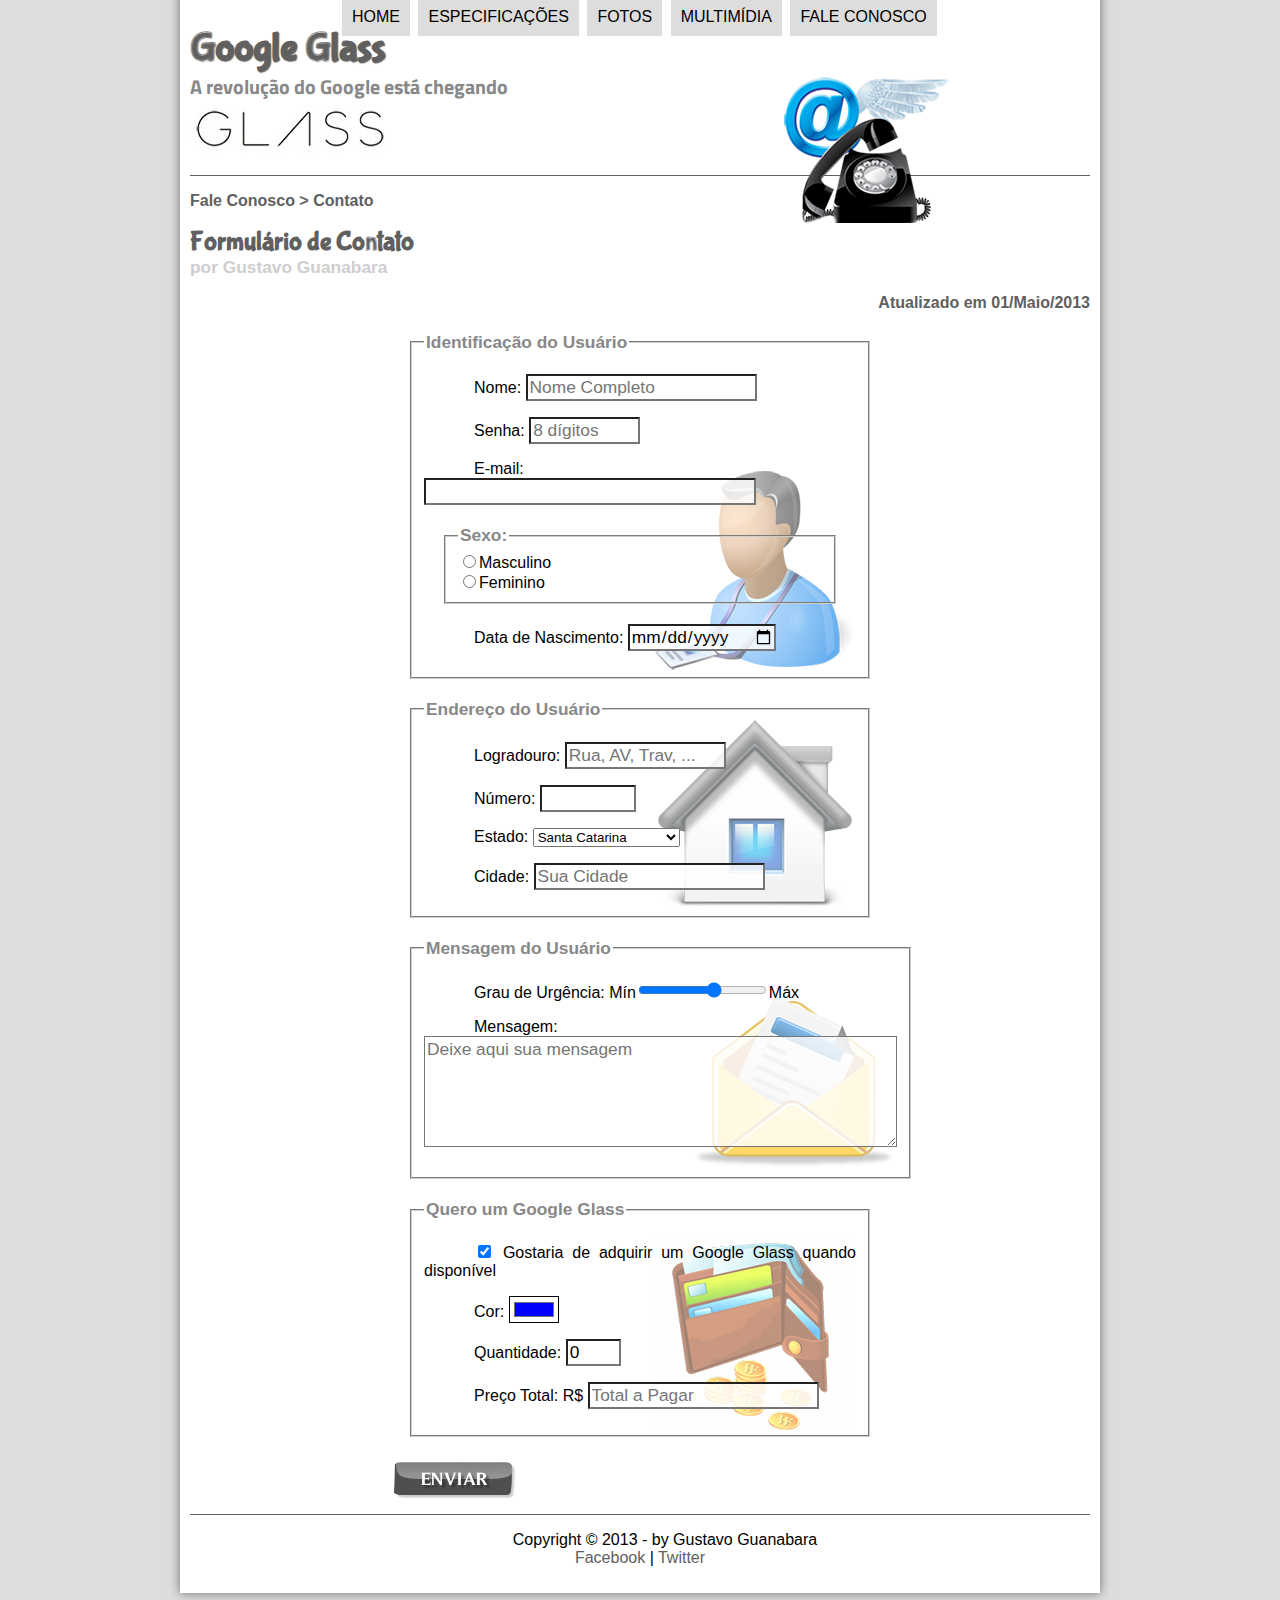
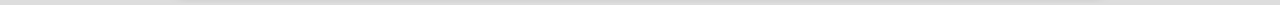
<file: fale-conosco.html>
<!DOCTYPE html>
<html lang="pt-br">
    <head>
        <meta charset="utf-8"/>
        <title>Tudo sobre Google Glass</title>
        <link rel="stylesheet" type="text/css" href="_css/estilo.css"/>
        <link rel="stylesheet" type="text/css" href="_css/form.css">
        <script language="javascript" src="_javascript/funcoes.js"></script>
        <script>
            function calc_total() {
                var qtd = parseInt(document.getElementById('cQtd').value);
                tot = qtd * 1500;
                document.getElementById('cTot').value = tot;
            }
        </script>
    </head>

    <script src="_javascript/funcoes.js"></script>
    
    <body>
        <div id="interface">
            <header id="cabecalho">
                <hgroup>
                    <h1>Google Glass</h1>
                    <h2>A revolução do Google está chegando</h2>
                </hgroup>

                <img id="icone" src="_imagens/contato.png"/>

                <nav id="menu">
                    <h1>Menu Principal</h1>
                    <ul>
                        <li onmouseover="mudaFoto('_imagens/home.png')" onmouseout="mudaFoto('_imagens/contato.png')"><a href="index.html">Home</a></li>
                        <li onmouseover="mudaFoto('_imagens/especificacoes.png')" onmouseout="mudaFoto('_imagens/contato.png')"><a href="specs.html">Especificações</a></li>
                        <li onmouseover="mudaFoto('_imagens/fotos.png')" onmouseout="mudaFoto('_imagens/contato.png')"><a href="fotos.html">Fotos</a></li>
                        <li onmouseover="mudaFoto('_imagens/multimidia.png')" onmouseout="mudaFoto('_imagens/contato.png')"><a href="multimidia.html">Multimídia</a></li>
                        <li onmouseover="mudaFoto('_imagens/contato.png')" onmouseout="mudaFoto('_imagens/contato.png')"><a href="fale-conosco.html">Fale conosco</a></li>
                    </ul>   
                </nav>
            </header>

            <section id="corpo-full">
                <article id="noticia-principal">
                    <header id="cabecalho-artigo">
                        <hgroup>
                            <h3>Fale Conosco > Contato</h3>
                            <h1>Formulário de Contato</h1>
                            <h2>por Gustavo Guanabara</h2>
                            <h3 class="direita">Atualizado em 01/Maio/2013</h3>
                        </hgroup>
                    </header>

                    <form method="post" id="fContato" action="mailto:contato@cursoemvideo.com" oninput="calc_total();">
                        <fieldset id="usuario"><legend>Identificação do Usuário</legend>
                                <p><label for="cNome">Nome: </label>
                                    <input type="text" name="tNome" id="cNome" size="20" maxlength="30" placeholder="Nome Completo"/></p>
                                <p><label for="cSenha">Senha: </label>
                                    <input type="password" name="tSenha" id="cSenha" size="8" maxlength="8" placeholder="8 dígitos"/></p>
                                <p><label for="cEmail">E-mail: </label>
                                    <input type="email" name="tEmail" id="cEmail" size="30" maxlength="40"/></p>
                                <fieldset><legend>Sexo:</legend>
                                    <input type="radio" name="tSexo" id="cMasc"/><label for="cMasc">Masculino</label><br/>
                                    <input type="radio" name="tSexo" id="cFem"/><label for="cFem"/>Feminino</label>
                                </fieldset>
                                <p><label for="cNasc">Data de Nascimento: </label>
                                    <input type="date" name="tNasc" id="cNasc"/></p>
                        </fieldset>
                        <fieldset id="endereco"><legend>Endereço do Usuário</legend>
                                <p><label for="cRua">Logradouro: </label>
                                    <input type="text" name="tRua" id="cRua" size="13" maxlength="80" placeholder="Rua, AV, Trav, ..."/></p>
                                <p><label for="cNum">Número: </label>
                                    <input type="number" name="tNum" id="cNum" min="0" max="99999"/></p>
                                <p><label for="cEst">Estado: </label>
                                    <select name="tEst" id="cEst">
                                        <optgroup label="Região Sudeste">
                                            <option value="RJ">Rio de Janeiro</option>
                                            <option value="SP">São Paulo</option>
                                            <option value="MG">Minas Gerais</option>
                                        </optgroup>
                                        
                                        <optgroup label="Região Sul">
                                            <option value="PR">Paraná</option>
                                            <option value="SC" selected>Santa Catarina</option>
                                            <option value="RS">Rio Grande do Sul</option>
                                        </optgroup>
                                    </select></p>
                                <p><label for="cCid">Cidade: </label>
                                    <input type="text" name="tCid" id="cCid" size="20" maxlength="40" placeholder="Sua Cidade" list="cidade"/></p>
                                        <datalist id="cidade">
                                            <option value="Rio de Janeiro"></option>
                                            <option value="Nova Iguaçu"></option>
                                            <option value="Niterói"></option>
                                            <option value="Belford Roxo"></option>
                                        </datalist>
                        </fieldset>
                        <fieldset id="mensagem"><legend>Mensagem do Usuário</legend>
                                <p><label for="cUrg">Grau de Urgência: </label>
                                    Mín<input type="range" name="tUrg" id="cUrg" min="0" max="10" step="2"/>Máx</p>
                                <p><label for="cMsg">Mensagem: </label>
                                    <textarea name="tMsg" id="cMsg" cols="45" rows="5" placeholder="Deixe aqui sua mensagem"></textarea></p>
                        </fieldset>
                        <fieldset id="pedido"><legend>Quero um Google Glass</legend>
                                <p><input type="checkbox" name="tPed" id="cPed" checked/>
                                    <label for="cPed">Gostaria de adquirir um Google Glass quando disponível </label></p>
                                <p><label for="cCor">Cor: </label>
                                    <input type="color" name="tCor" id="cCor" value="#0000ff"/></p>
                                <p><label for="cQtd">Quantidade: </label>
                                    <input type="number" name="tQtd" id="cQtd" min="0" max="5" value="0"/></p>
                                <p><label for="cTot">Preço Total: R$ </label>
                                    <input type="tex" name="tTot" id="cTot" placeholder="Total a Pagar" readonly/></p>
                        </fieldset>

                        <input type="image" name="tEviar" src="_imagens/botao-enviar.png"/>

                </form>
            
            <footer id="rodape">
                <p>Copyright &copy; 2013 - by Gustavo Guanabara <br>
                <a href="http://facebook.com/cursosemvideo" target="blank">Facebook</a> | <a href="http://twitter.com/cursosemvideo" target="blank">Twitter</a></p>
            </footer>
        </div>
    </body>
</html>
</file>
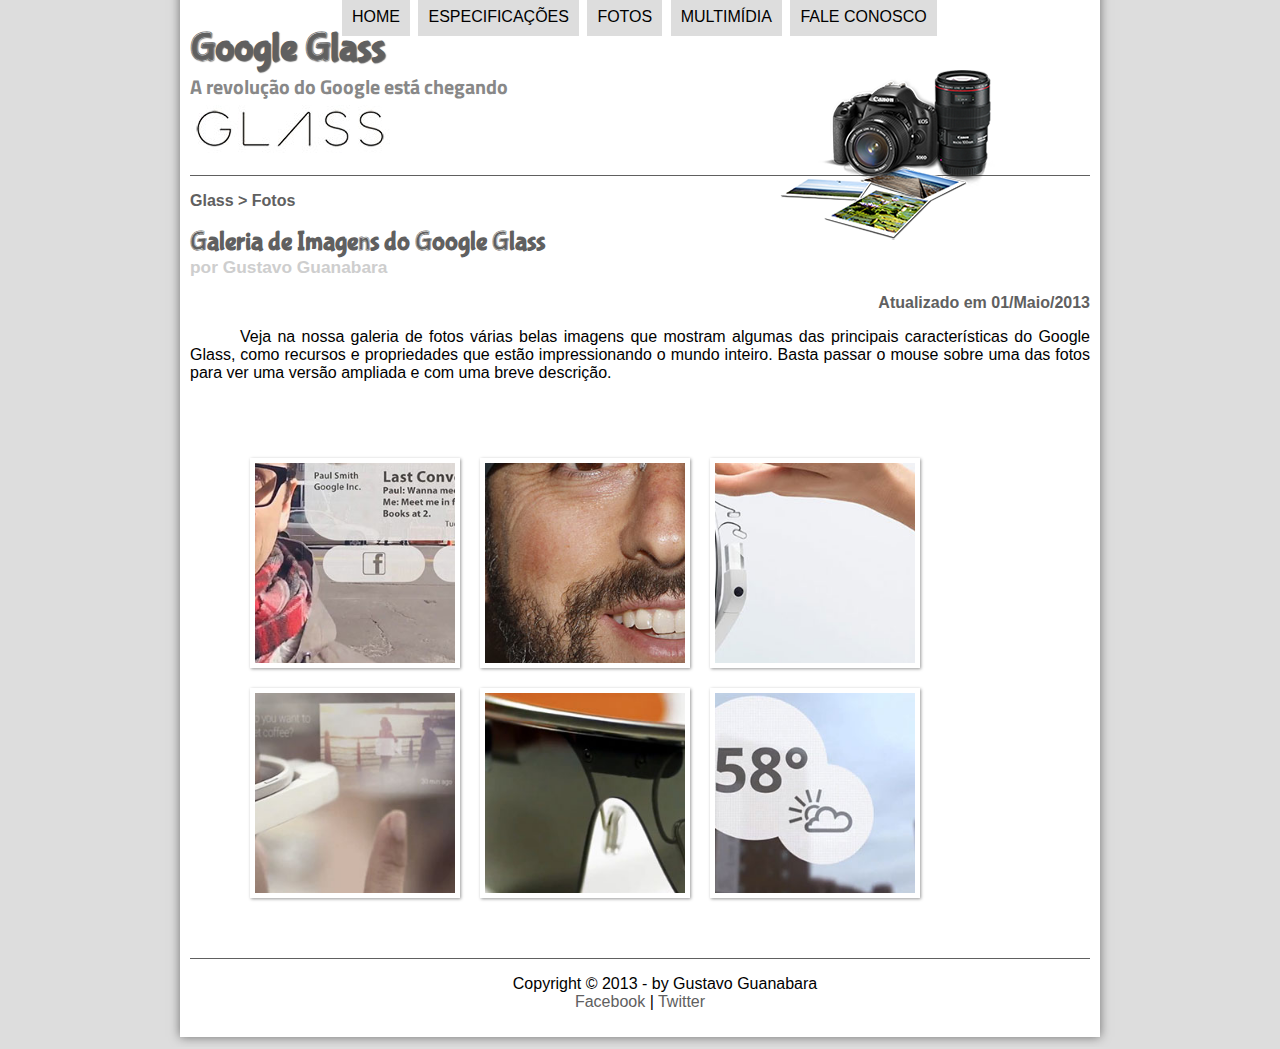
<file: fotos.html>
<!DOCTYPE html>
<html lang="pt-br">
	<head>
		<meta charset="utf-8"/>
		<title>Tudo sobre Google Glass</title>
		<link rel="stylesheet" type="text/css" href="_css/estilo.css"/>
		<link rel="stylesheet" type="text/css" href="_css/fotos.css"/>
	</head>

	<script src="_javascript/funcoes.js"></script>
	
	<body>
		<div id="interface">
			<header id="cabecalho">
				<hgroup>
					<h1>Google Glass</h1>
					<h2>A revolução do Google está chegando</h2>
				</hgroup>

				<img id="icone" src="_imagens/fotos.png"/>

				<nav id="menu">
					<h1>Menu Principal</h1>
					<ul>
						<li onmouseover="mudaFoto('_imagens/home.png')" onmouseout="mudaFoto('_imagens/fotos.png')"><a href="index.html">Home</a></li>
						<li onmouseover="mudaFoto('_imagens/especificacoes.png')" onmouseout="mudaFoto('_imagens/fotos.png')"><a href="specs.html">Especificações</a></li>
						<li onmouseover="mudaFoto('_imagens/fotos.png')" onmouseout="mudaFoto('_imagens/fotos.png')"><a href="fotos.html">Fotos</a></li>
						<li onmouseover="mudaFoto('_imagens/multimidia.png')" onmouseout="mudaFoto('_imagens/fotos.png')"><a href="multimidia.html">Multimídia</a></li>
						<li onmouseover="mudaFoto('_imagens/contato.png')" onmouseout="mudaFoto('_imagens/fotos.png')"><a href="fale-conosco.html">Fale conosco</a></li>
					</ul>	
				</nav>
			</header>

			<section id="corpo-full">
				<article id="noticia-principal">
					<header id="cabecalho-artigo">
						<hgroup>
							<h3>Glass > Fotos</h3>
							<h1>Galeria de Imagens do Google Glass</h1>
							<h2>por Gustavo Guanabara</h2>
							<h3 class="direita">Atualizado em 01/Maio/2013</h3>
						</hgroup>
					</header>

					<p>Veja na nossa galeria de fotos várias belas imagens que mostram algumas das principais características do Google Glass, como recursos e propriedades que estão impressionando o mundo inteiro. Basta passar o mouse sobre uma das fotos para ver uma versão ampliada e com uma breve descrição.</p>

					<ul id="album-fotos">
						<li id="foto01"><span>spanAgenda e lembretes</span></li>
						<li id="foto02"><span>Sergey Brin usando o Glass</span></li>
						<li id="foto03"><span>Leve e compacto</span></li>
						<li id="foto04"><span>Sensação de uma tela de 50"</span></li>
						<li id="foto05"><span>Vários tipos de lente</span></li>
						<li id="foto06"><span>Informações importantes</span></li>
					</ul>
				</article>
			</section>

			<footer id="rodape">
				<p>Copyright &copy; 2013 - by Gustavo Guanabara <br>
				<a href="http://facebook.com/cursosemvideo" target="blank">Facebook</a> | <a href="http://twitter.com/cursosemvideo" target="blank">Twitter</a></p>
			</footer>
		</div>
	</body>
</html>
</file>
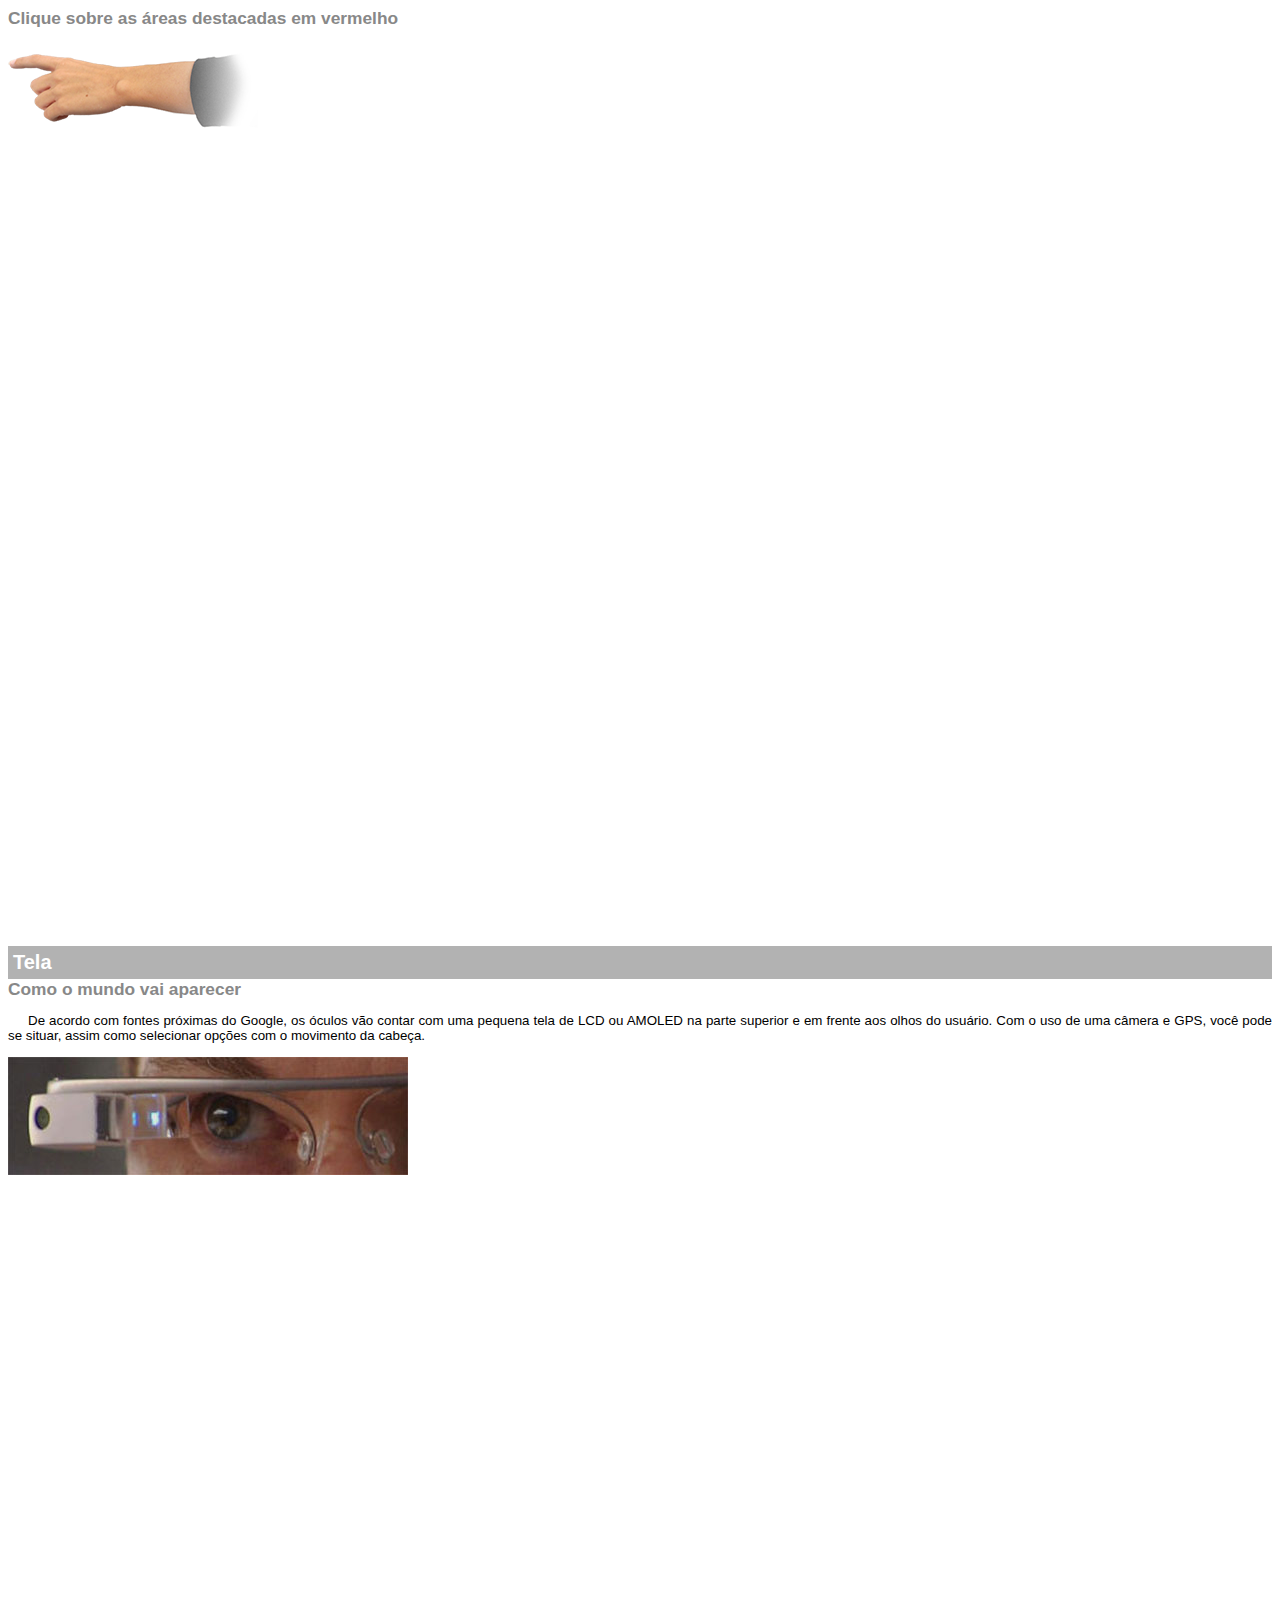
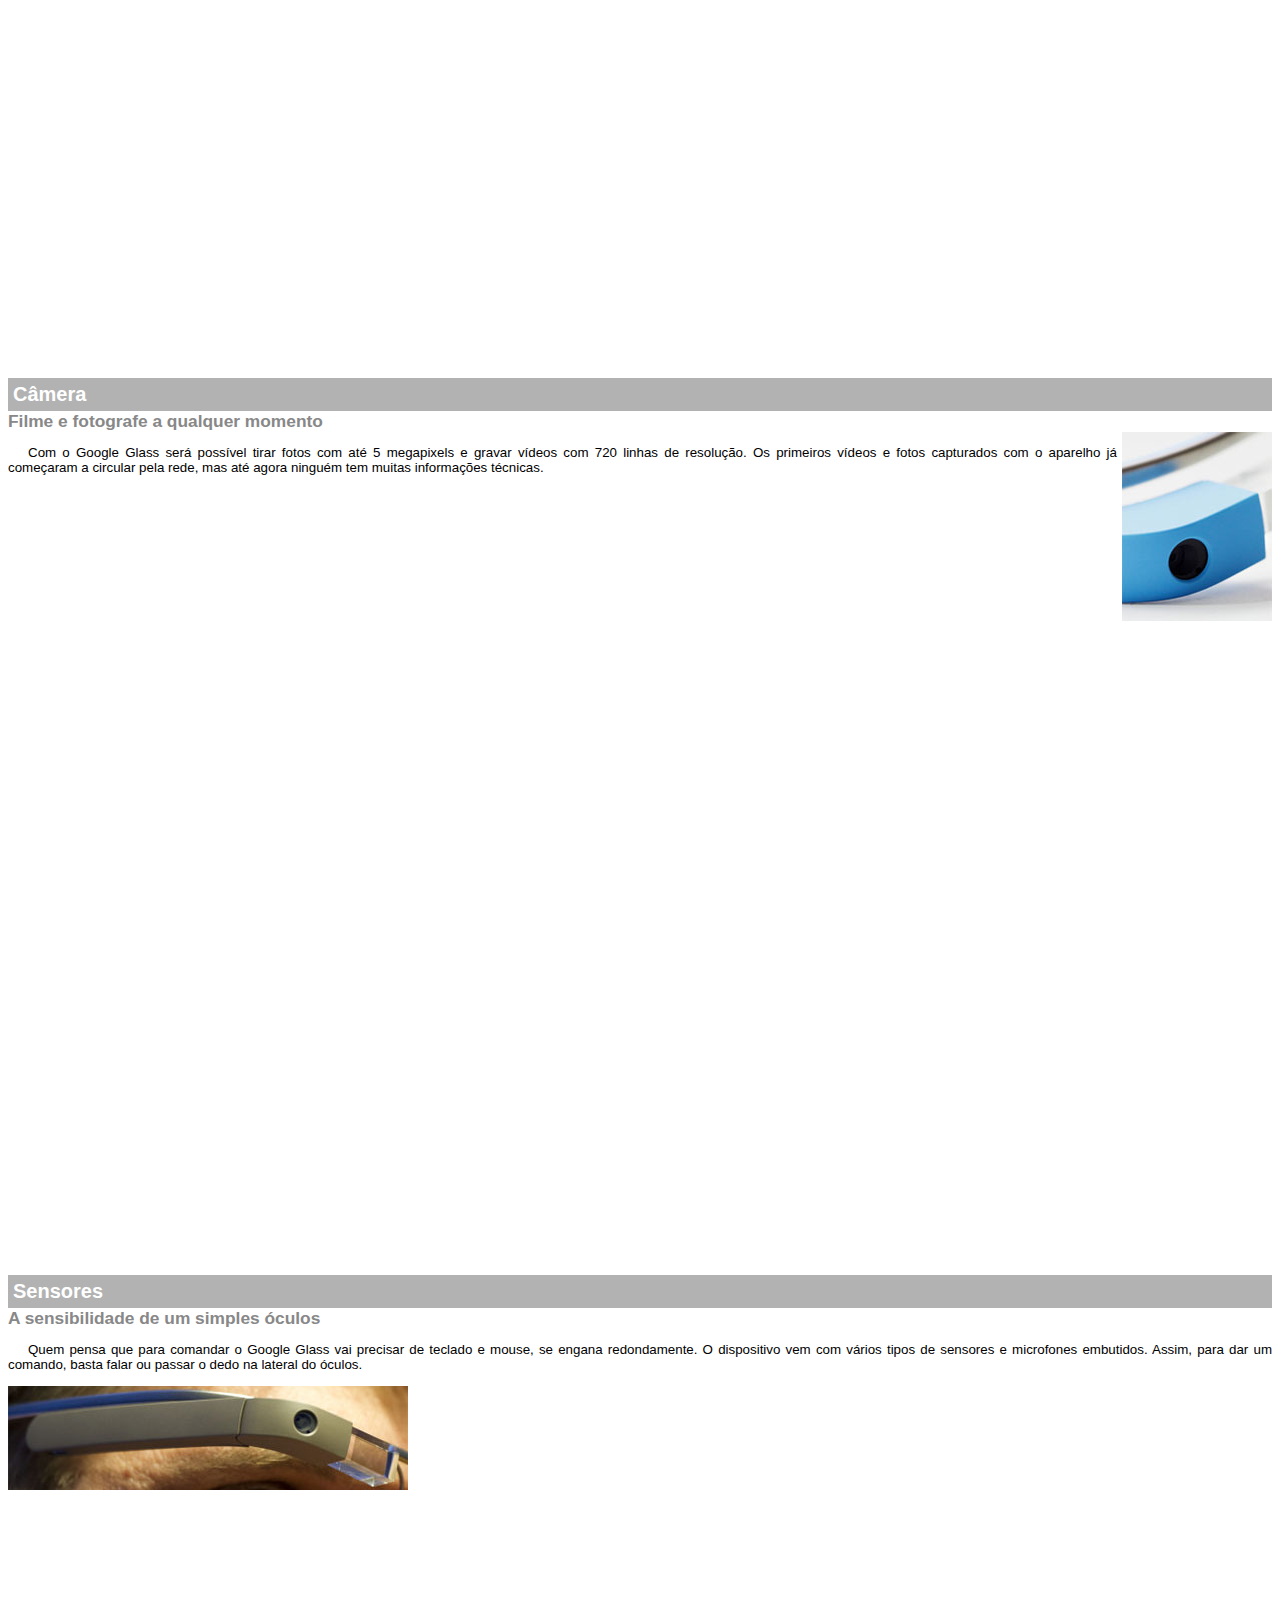
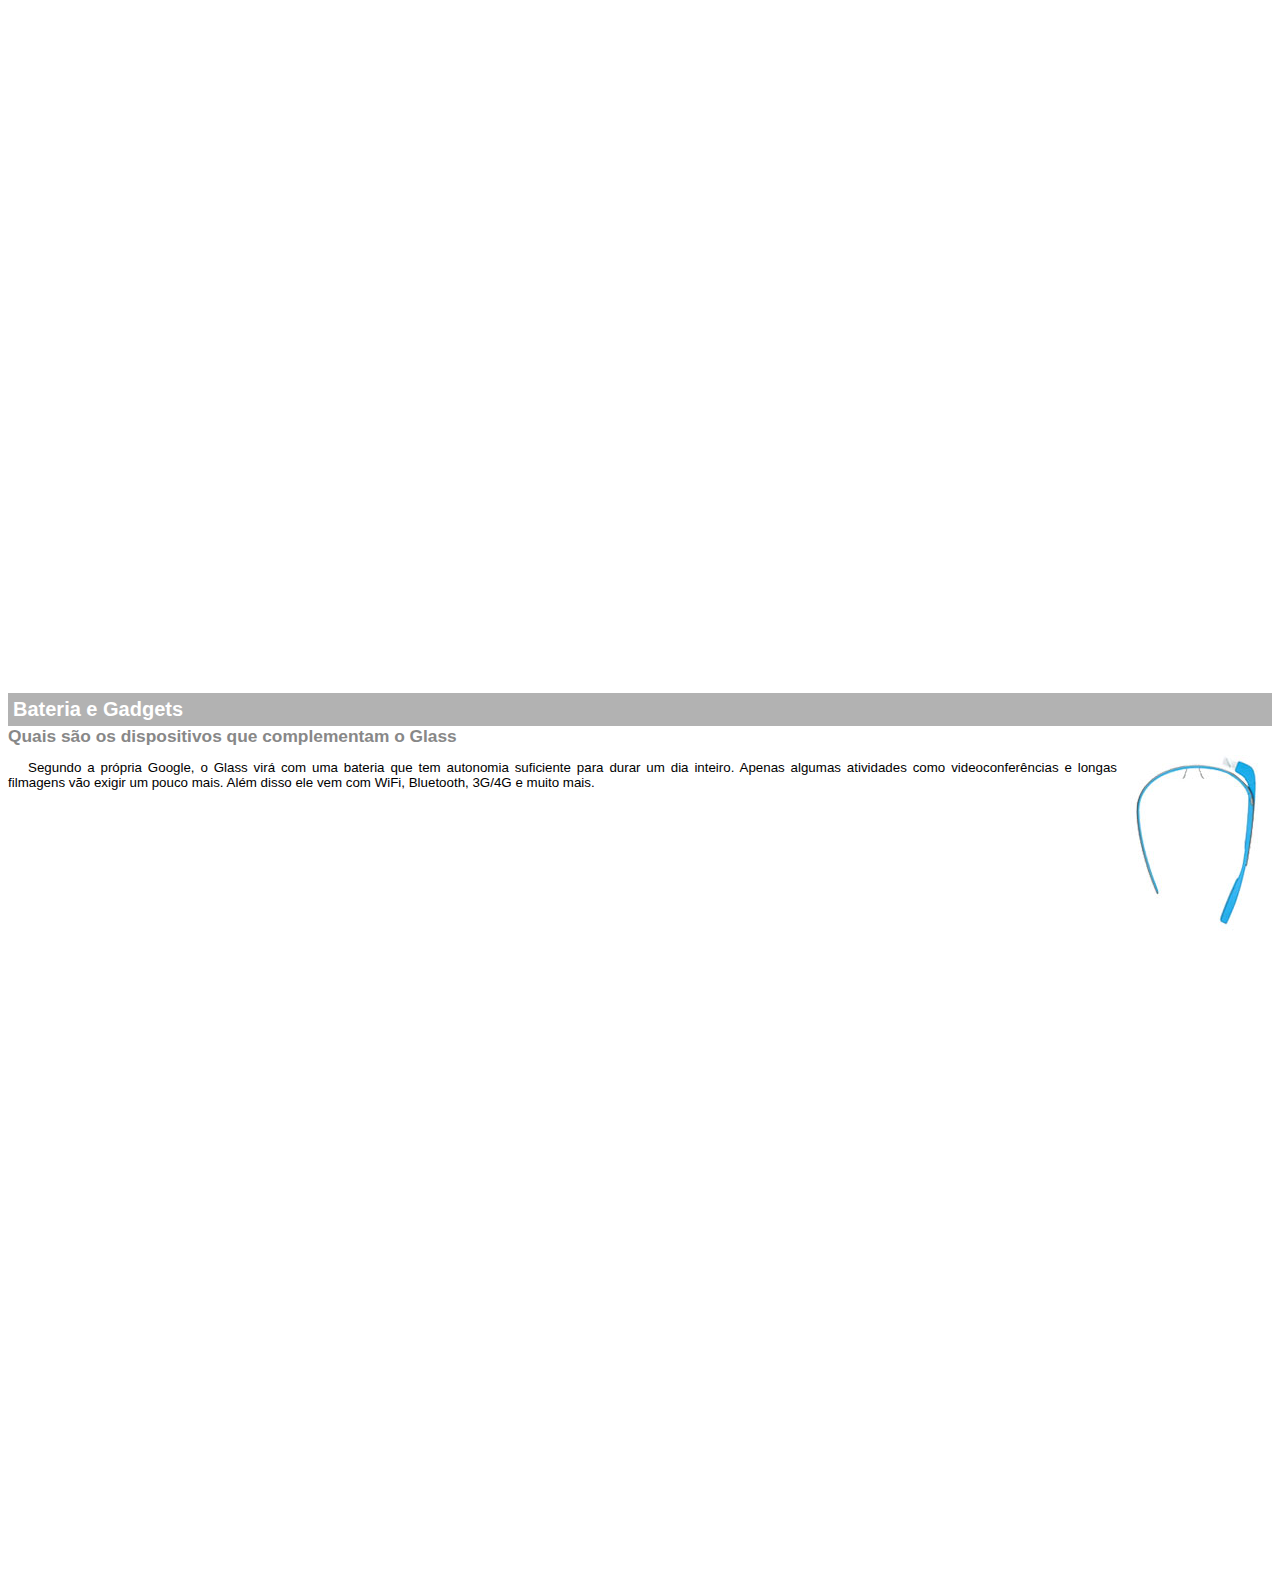
<file: google-glass.html>
<!DOCTYPE html>
<html lang="pt-br">
	<head>
		<meta charset="utf-8"/>
		<title>Ifromações sobre Google Glass</title>
		<style type="text/css">
			body {
				font-size: 10pt;
				font-family: Arial;
			}
			
			p {
				text-indent: 20px;
				text-align: justify;
			}
			
			article h1 {
				margin: 0px;
				padding: 5px;
				color: #ffffff;
				font-size: 15pt;
				background-color: rgba(0, 0, 0, .3);
			}
			
			article h2 {
				margin: 0px;
				color: #888888;
				font-size: 13pt;
			}

			article {
				margin-bottom: 800px;
			}

			img.img-dir {
				float: right;
				display: block;
				margin-left: 5px;
			}
		</style>
	</head>
	<body>
		<article id="topo">
			<header>
				<h2>Clique sobre as áreas destacadas em vermelho</h2>
			</header>
			
			<img src="_imagens/mao.png" alt="Mão apontando para esquerda"/>
		
		</article>

		<article id="tela">
			<header>
				<h1>Tela</h1>
				<h2>Como o mundo vai aparecer</h2>
			</header>
				<p>De acordo com fontes próximas do Google, os óculos vão contar com uma pequena tela de LCD ou AMOLED na parte superior e em frente aos olhos do usuário. Com o uso de uma câmera e GPS, você pode se situar, assim como selecionar opções com o movimento da cabeça.</p>
				
				<img src="_imagens/det-tela.jpg" alt="Tela do Google Glass"/>
		
		</article>

		<article id="camera">
			<header>
				<h1>Câmera</h1>
				<h2>Filme e fotografe a qualquer momento</h2>
			</header>
				
				<img src="_imagens/det-camera.jpg" class="img-dir" alt="Câmera do Google Glass"/>
				
				<p>Com o Google Glass será possível tirar fotos com até 5 megapixels e gravar vídeos com 720 linhas de resolução. Os primeiros vídeos e fotos capturados com o aparelho já começaram a circular pela rede, mas até agora ninguém tem muitas informações técnicas.</p>
		</article>

		<article id="sensores">
			<header>
				<h1>Sensores</h1>
				<h2>A sensibilidade de um simples óculos</h2>
			</header>
				<p>Quem pensa que para comandar o Google Glass vai precisar de teclado e mouse, se engana redondamente. O dispositivo vem com vários tipos de sensores e microfones embutidos. Assim, para dar um comando, basta falar ou passar o dedo na lateral do óculos.</p>
				
				<img src="_imagens/det-touch.jpg" alt="Sensores do Google Glass"/>
		
		</article>

		<article id="gadgets">
			<header>
				<h1>Bateria e Gadgets</h1>
				<h2>Quais são os dispositivos que complementam o Glass</h2>
			</header>
				
				<img src="_imagens/det-bateria.jpg" class="img-dir" alt="Bateria e Gadgets do Google Glass"/>
				
				<p>Segundo a própria Google, o Glass virá com uma bateria que tem autonomia suficiente para durar um dia inteiro. Apenas algumas atividades como videoconferências e longas filmagens vão exigir um pouco mais. Além disso ele vem com WiFi, Bluetooth, 3G/4G e muito mais.</p>
		</article>
	</body>
</html>
</file>
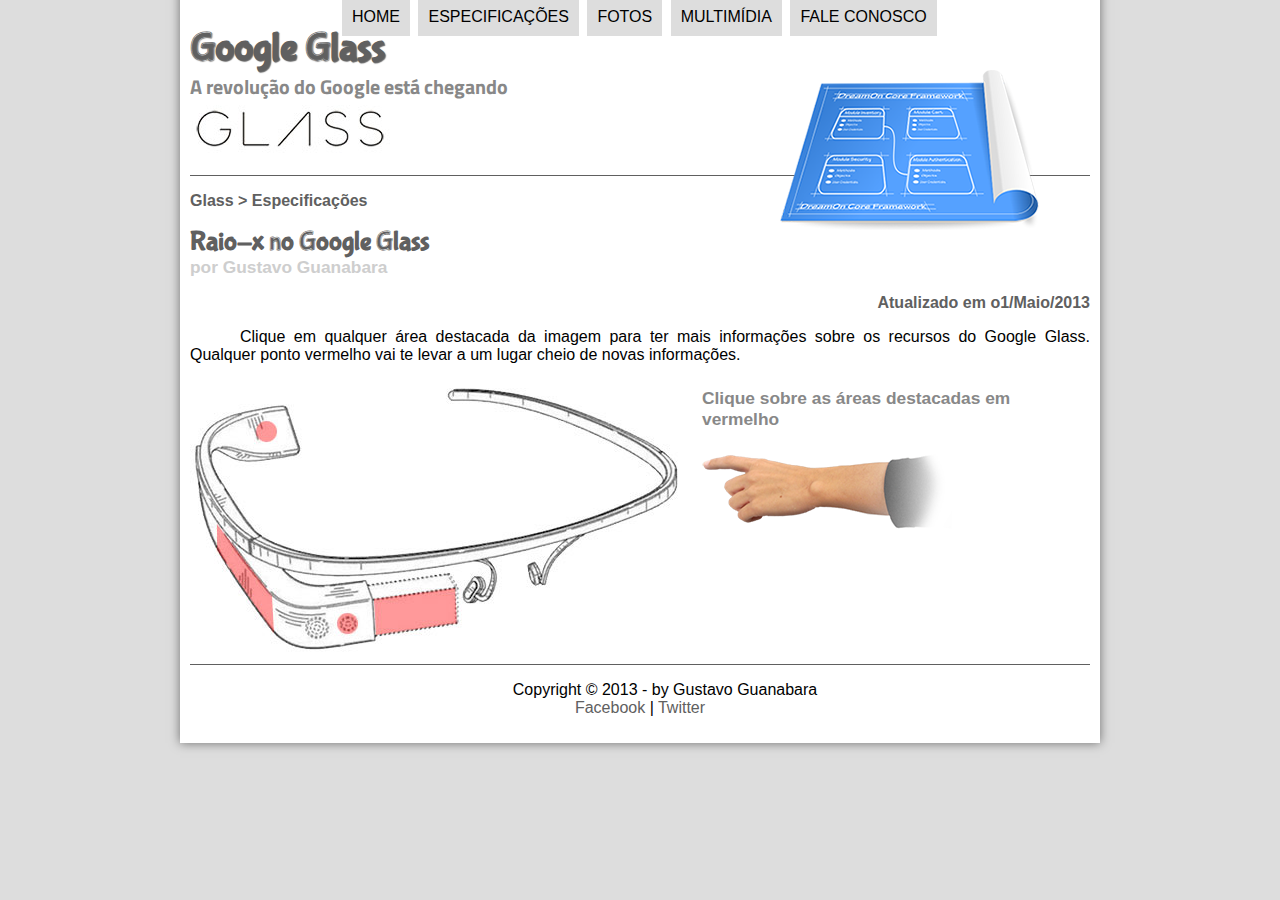
<file: specs.html>
<!DOCTYPE html>
<html lang="pt-br">
	<head>
		<meta charset="utf-8"/>
		<title>Tudo sobre Google Glass</title>
		<link rel="stylesheet" type="text/css" href="_css/estilo.css"/>
		<link rel="stylesheet" type="text/css" href="_css/specs.css"/>
	</head>

	<script src="_javascript/funcoes.js"></script>
	
	<body>
		<div id="interface">
			<header id="cabecalho">
				<hgroup>
					<h1>Google Glass</h1>
					<h2>A revolução do Google está chegando</h2>
				</hgroup>

				<img id="icone" src="_imagens/especificacoes.png"/>

				<nav id="menu">
					<h1>Menu Principal</h1>
					<ul>
						<li onmouseover="mudaFoto('_imagens/home.png')" onmouseout="mudaFoto('_imagens/especificacoes.png')"><a href="index.html">Home</a></li>
						<li onmouseover="mudaFoto('_imagens/especificacoes.png')" onmouseout="mudaFoto('_imagens/especificacoes.png')"><a href="specs.html">Especificações</a></li>
						<li onmouseover="mudaFoto('_imagens/fotos.png')" onmouseout="mudaFoto('_imagens/especificacoes.png')"><a href="fotos.html">Fotos</a></li>
						<li onmouseover="mudaFoto('_imagens/multimidia.png')" onmouseout="mudaFoto('_imagens/especificacoes.png')"><a href="multimidia.html">Multimídia</a></li>
						<li onmouseover="mudaFoto('_imagens/contato.png')" onmouseout="mudaFoto('_imagens/especificacoes.png')"><a href="fale-conosco.html">Fale conosco</a></li>
					</ul>	
				</nav>
			</header>
			
			<section id="corpo-full">
				<article id="noticia-principal">
					<header id="cabecalho-artigo">
						<hgroup>
							<h3>Glass > Especificações</h3>
							<h1>Raio-x no Google Glass</h1>
							<h2>por Gustavo Guanabara</h2>
							<h3 class="direita">Atualizado em o1/Maio/2013</h3>
						</hgroup>
					</header>

					<p>Clique em qualquer área destacada da imagem para ter mais informações sobre os recursos do Google Glass. Qualquer ponto vermelho vai te levar a um lugar cheio de novas informações.</p>

					<section id="conteudo">
						<img src="_imagens/glass-esquema-marcado.jpg" usemap="#meumapa"/>
						<map name="meumapa">
							<area shape="rect" coords="179,202,270,260" href="google-glass.html#tela" target="janela"/>
							<area shape="circle" coords="158,243,12" href="google-glass.html#camera" target="janela"/>
							<area shape="circle" coords="73,52,11" href="google-glass.html#gadgets" target="janela"/>
							<area shape="poly" coords="28,143,83,216,84,249,27,169" href="google-glass.html#sensores" target="janela"/>
						</map>
						<iframe src="google-glass.html" name="janela" id="frame-spec"></iframe>
					</section>
				</article>
			</section>

			<footer id="rodape">
				<p>Copyright &copy; 2013 - by Gustavo Guanabara <br>
				<a href="http://facebook.com/cursosemvideo" target="blank">Facebook</a> | <a href="http://twitter.com/cursosemvideo" target="blank">Twitter</a></p>
			</footer>
		</div>
	</body>
</html>
</file>
<file: _css/estilo.css>
@charset "UTF-8";
@import url('https://fonts.googleapis.com/css?family=Titillium+Web&display=swap');
@font-face {
	font-family: 'FonteLogo';
	src: url("../_fonts/bubblegum-sans-regular.otf");
}

body {
	color: rgba(0, 0, 0, 1);
	background-color: #dddddd;
	font-family: 'Arial', sans-serif;
}

div#interface {
	width: 900px;
	padding: 10px;
	background-color: #ffffff;
	margin: -20px auto 10px auto;
	box-shadow: 0px 0px 10px rgba(0, 0, 0, .5);
}

p {
	text-indent: 50px;
	text-align: justify;
}

a {
	color: #606060;
	text-decoration: none;
}

a:hover {
	text-decoration: underline;
}

header#cabecalho img#icone {
	top: 70px;
	left: 780px;
	position: absolute;
}

header#cabecalho {
	height: 150px;
	border-bottom: 1px #606060 solid; 
	background: url(../_imagens/glass-logo-peq.jpg) no-repeat 0px 80px;
}

header#cabecalho h1 {
	padding: 0px;
	color: #606060;
	font-size: 30pt;
	margin-bottom: 0px;
	font-family: 'FonteLogo', sans-serif;
	text-shadow: 1px 1px 1px rgba(0, 0, 0, .6);
}

header#cabecalho h2 {
	padding: 0px;
	color: #888888;
	margin-top: 0px;
	font-size: 15pt;
	font-family: 'Titillium Web', sans-serif;
}

/* Formatação de imagens com legendas */

figure.foto-legenda {
	position: relative;
	border: 8px solid white;
	box-shadow: 1px 1px 4px black;
}

figure.foto-legenda img {
	width: 100%;
	height: 100%;
}

figure.foto-legenda figcaption {
	top: 0px;
	opacity: 0;
	width: 100%;
	height: 100%;
	color: white;
	padding: 10px;
	position: absolute;
	box-sizing: border-box;
	transition: opacity 1s;
	background-color: rgba(0, 0, 0, .4);
}

figure.foto-legenda:hover figcaption {
	opacity: 1;
}

/* Formatação do Menu */

nav#menu ul {
	top: -20px;
	left: 300px;
	list-style: none;
	position: absolute;
	text-transform: uppercase;
}

nav#menu li {
	margin: 2px;
	padding: 10px;
	display: block;
	display: inline-block;
	background-color: #dddddd;
	transition: background-color 1s;
}

nav#menu li:hover {
	background-color: #606060;
}

nav#menu h1 {
	display: none;
}

nav#menu a {
	color: #000000;
	text-decoration: none;
}

nav#menu a:hover {
	color: #ffffff;
	text-decoration: underline;
}

section#corpo {
	float: left;
	width: 500px;
	display: block;
	padding-right: 15px;
	border-right: 1px solid #606060; 
}

article#noticia-preincipal h2 {
	color: #606060;
	font-size: 13pt;
	padding: 5px 0px 5px 10px;
	background-color: #dddddd;
	padding: 10px 0px 10px 0px;
}

header#cabecalho-artigo h1 {
	color: #606060;
	font-size: 20pt;
	margin-top: 0px;
	margin-bottom: 0px;
	font-family: 'FonteLogo', sans-serif;
}

header#cabecalho-artigo h2 {
	margin: 0px;
	color: #cecece;
	font-size: 13pt;
	background-color: #ffffff;
}

header#cabecalho-artigo h3 {
	color: #606060;
	font-size: 12pt;
}

.direita {
	text-align: right;
}

table#tabelaspac {
	margin-left: auto;
	margin-right: auto;
	border-spacing: 0px;
	border: 1px solid #606060;
}

table#tabelaspac td {
	padding: 10px;
	text-align: center;
	vertical-align: middle;
	border: 1px solid #606060;
}

table#tabelaspac td.ce {
	color: #ffffff;
	font-weight: bold;
	vertical-align: top;
	background-color: #606060;
}

table#tabelaspac td.cd {
	background-color: #cecece;
}

table#tabelaspac caption {
	color: #888888;
	font-size: 13pt;
	font-weight: bolder;
}

table#tabelaspac caption span {
	float: right;
	color: #000000;
	display: block;
	font-size: 8pt;
	margin-top: 10px;
}

aside#lateral {
	float: right;
	width: 350px;
	padding: 10px;
	display: block;
	margin-top: 10px;
	background-color: #dddddd;
	box-shadow: 2px 2px 2px rgba(0, 0, 0, .5);
}

aside#lateral h1 {
	color: #606060;
	font-size: 20pt;
	margin-top: 0px;
	font-family: 'FonteLogo', sans-serif;
}

aside#lateral h2 {
	padding: 5px;
	color: #ffffff;
	font-size: 13pt;
	background-color: #606060;
}

video#video_lateral {
	width: 100%;
}

footer#rodape {
	clear: both;
	border-top: 1px solid #606060;
}

footer#rodape p {
	text-align: center;
}
</file>
<file: _css/form.css>
@charset "UTF-8";

form {
	width: 500px;
	margin: auto;
}

input, textarea {
	font-size: 13pt;
	font-weight: normal;
	font-family: sans-serif;
	background-color: rgba(255, 255, 255, .8);
}

input:hover, textarea:hover {
	background-color: #dddddd;
}

legend {
	color: #888888;
	font-size: 13pt;
	font-weight: bold;
	font-family: sans-serif;
}

fieldset {
	margin: 20px;
	border-color: #cecece;
}

fieldset#sexo {
	width: 150px;
}

fieldset#usuario {
	background: url(../_imagens/icone-contato.png) no-repeat 95% 95%; 
}

fieldset#endereco {
	background: url(../_imagens/icone-endereco.png) no-repeat 95% 95%;
}

fieldset#mensagem {
	background: url(../_imagens/icone-mensagem.png) no-repeat 95% 95%;
}

fieldset#pedido {
	background: url(../_imagens/icone-pagamento.png) no-repeat 95% 95%;
}
</file>
<file: _css/fotos.css>
@charset "UTF-8";

ul#album-fotos {
	margin: 0px;
	width: 700px;
	padding: 50px;
	overflow: hidden;
	list-style: none;
}

ul#album-fotos li {
	float: left;
	margin: 10px;
	width: 200px;
	height: 200px;
	border: 5px solid #ffffff;
	background-color: #ffffff;
	-webkit-transition: all .4s ease-in;
	box-shadow: 1px 1px 3px rgba(0, 0, 0, .4);
}

ul#album-fotos li:hover {
	-webkit-transform: scale(1.5);
}

ul#album-fotos li span {
	opacity: 0;
	padding: 5px;
	color: #ffffff;
	font-size: 9pt;
	line-height: 370px;
	text-shadow: 1px 1px 1px #000000;
	background-color: rgb(0, 0, 0, .3);
}

ul#album-fotos li:hover span {
	opacity: 1;
}

ul#album-fotos li#foto01 {
	background: url('../_imagens/galeria-01.jpg') no-repeat;
	background-color: #ffffff;
	background-position: 50% 50%;
	background-size: 400px 400px;
}

ul#album-fotos li#foto01:hover {
	background-position: 0px 0px;
	background-size: 200px 200px;
}

ul#album-fotos li#foto02 {
	background: url('../_imagens/galeria-02.jpg') no-repeat;
	background-color: #ffffff;
	background-position: 50% 50%;
	background-size: 400px 400px;
}

ul#album-fotos li#foto02:hover {
	background-position: 0px 0px;
	background-size: 200px 200px;
}

ul#album-fotos li#foto03 {
	background: url('../_imagens/galeria-03.jpg') no-repeat;
	background-color: #ffffff;
	background-position: 50% 50%;
	background-size: 400px 400px;
}

ul#album-fotos li#foto03:hover {
	background-position: 0px 0px;
	background-size: 200px 200px;
}

ul#album-fotos li#foto04 {
	background: url('../_imagens/galeria-04.jpg') no-repeat;
	background-color: #ffffff;
	background-position: 50% 50%;
	background-size: 400px 400px;
}

ul#album-fotos li#foto04:hover {
	background-position: 0px 0px;
	background-size: 200px 200px;
}

ul#album-fotos li#foto05 {
	background: url('../_imagens/galeria-05.jpg') no-repeat;
	background-color: #ffffff;
	background-position: 50% 50%;
	background-size: 400px 400px;
}

ul#album-fotos li#foto05:hover {
	background-position: 0px 0px;
	background-size: 200px 200px;
}

ul#album-fotos li#foto06 {
	background: url('../_imagens/galeria-06.jpg') no-repeat;
	background-color: #ffffff;
	background-position: 50% 50%;
	background-size: 400px 400px;
}

ul#album-fotos li#foto06:hover {
	background-position: 0px 0px;
	background-size: 200px 200px;
}
</file>
<file: _css/specs.css>
@charset "UTF-8";

section#conteudo {
	margin: auto;
	width: 1000px;
}

iframe#frame-spec {
	border: none;
	width: 400px;
	height: 280px;
	overflow: hidden;
}

iframe#frame-spec::-webkit-scrollbar {
	display: none;
}
</file>
